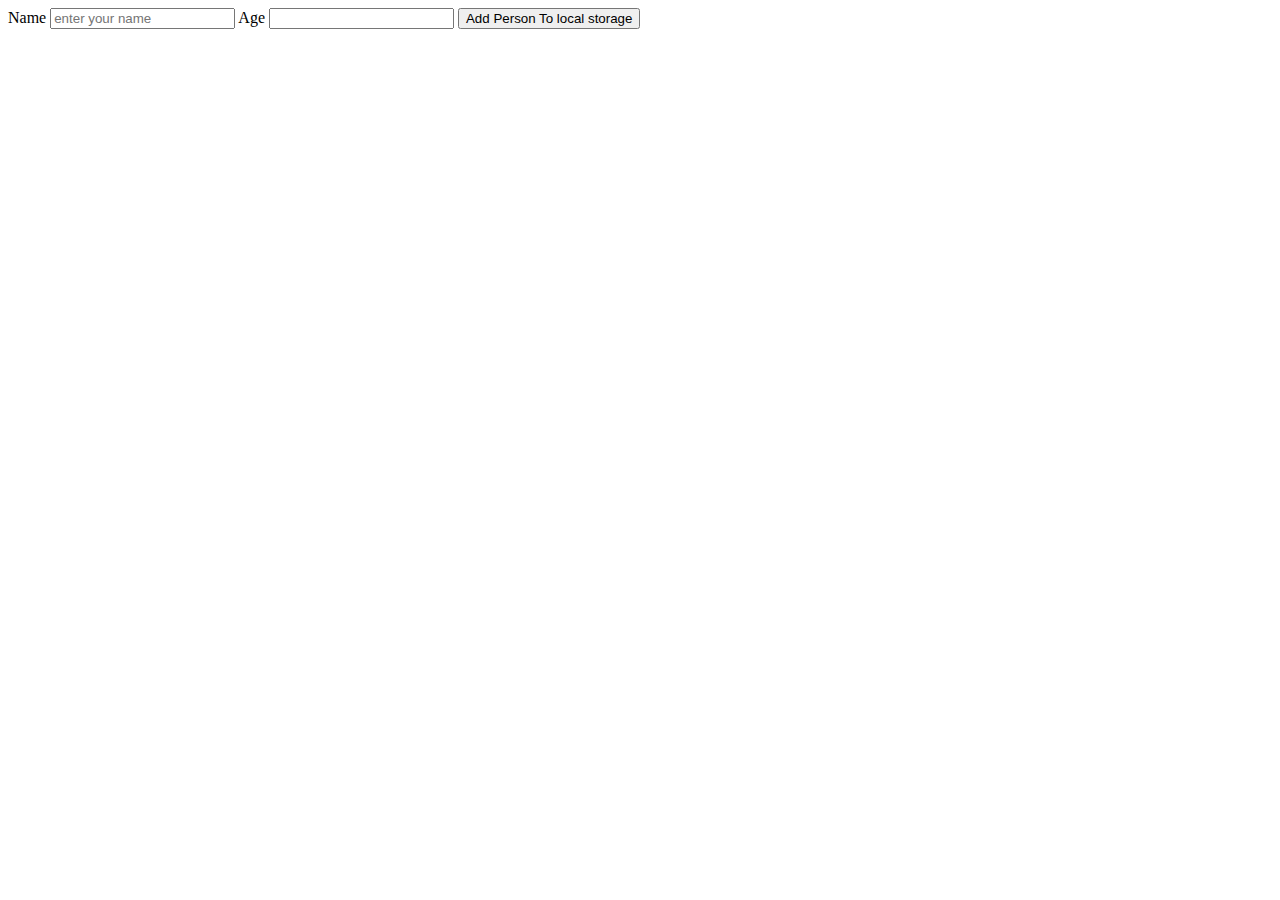
<file: Homework 3/index.html>
<!DOCTYPE html>
<html lang="en">
  <head>
    <meta charset="UTF-8" />
    <meta name="viewport" content="width=device-width, initial-scale=1.0" />
    <title>Day 4 JS</title>
  </head>
  <body>
    <form id="personForm">
      <label class="person-form__name">
        Name
        <input id="personName" placeholder="enter your name" />
      </label>
      <label class="person-form__age">
        Age
        <input type="number" id="personAge" />
      </label>
      <button type="submit" id="addPersonBtn">
        Add Person To local storage
      </button>
    </form>

    <script src="./personForm.js"></script>
  </body>
</html>
</file>
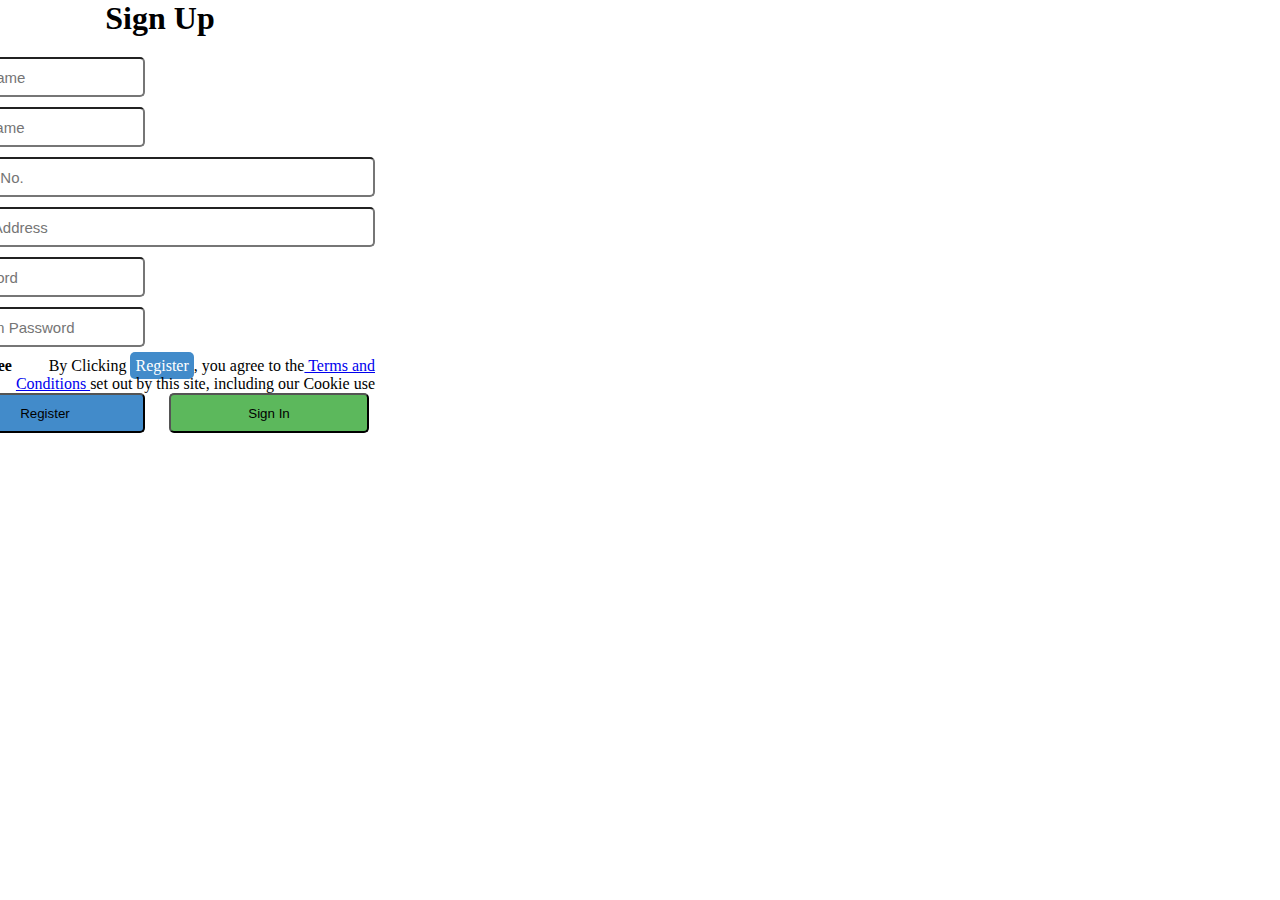
<file: Homework1/index.html>
<!DOCTYPE html>
<html lang="en">
<head>
    <meta charset="UTF-8">
    <meta name="viewport" content="width=device-width, initial-scale=1.0">
    <title>Homework 1</title>
    <link rel="stylesheet" href="styles.css">
</head>
<body>
    <div class="wrapper">
        <h1>Sign Up</h1>
        <form>
            <div class = "name">
                <input type="text" placeholder="First Name"/>
                <input type="text" placeholder="Last Name"/>
            </div>
            <div class = "phone">
                <div><input type="text" placeholder="Mobile No."/></div>
            </div>
            <div class = "email">
                <div><input type="email" placeholder="Email Address"/></div>
            </div>
            <div class = "password">
                <input type="password" placeholder="Password"/>
                <input type="password" placeholder="Confirm Password"/>
            </div>
            <div class = "agree">
                <input type="checkbox" id ="agree"/>
                <label for="agree"><strong>I Agree</strong></label>
            </div>
            <div class= "agreement">
                <p>By Clicking <span class ="reg">Register</span>, you agree to the<a href="#"> Terms and Conditions </a>set out by this site, including our Cookie use</p> 
            </div>
            <div class = "row">            
                <button class="register">Register</button>
                <button class="signinn">Sign In</button>
            </div>
        </form>
    </div>
    
    

</body>
</html>
</file>
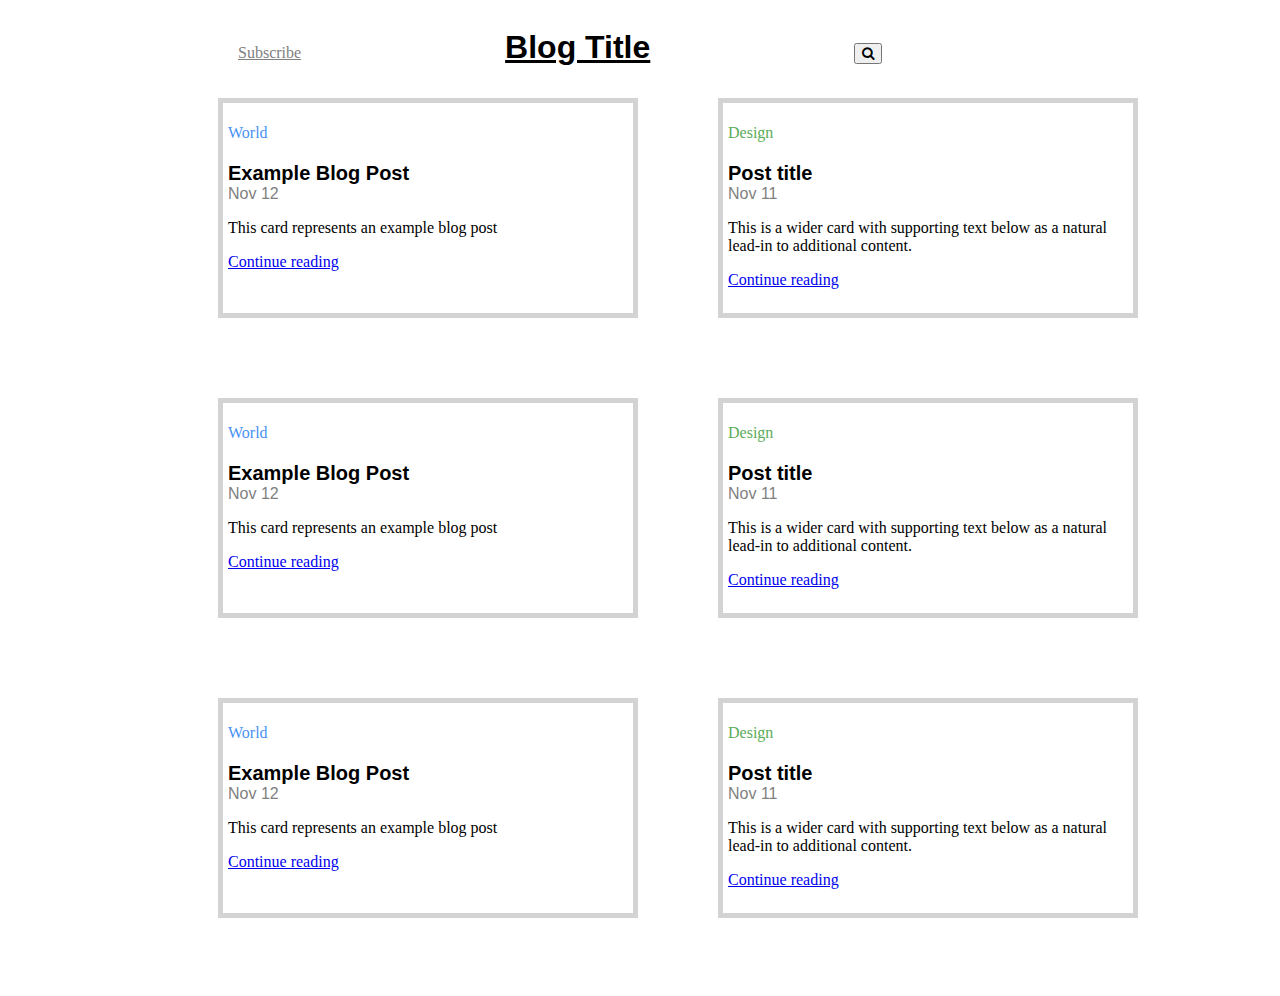
<file: Homework2/index.html>
<!DOCTYPE html>
<html lang="en">
<head>
    <meta charset="UTF-8">
    <meta name="viewport" content="width=device-width, initial-scale=1.0">
    <link href="./style.css" rel="stylesheet"/>
    <link rel="stylesheet" href="https://cdnjs.cloudflare.com/ajax/libs/font-awesome/4.7.0/css/font-awesome.min.css">
    <title>Homework 2</title>
</head>
<body>
    <p class="subscribe">Subscribe</p>
    <h1 class="main">Blog Title</h1>
    <button type="submit"><i class="fa fa-search"></i></button>
    <div class="container">
        <div class="item item-1">
            <p class="world">World</p>
            <p class="title">Example Blog Post</p>
            <p class = "date">Nov 12</p>
            <p class="description">This card represents an example blog post</p>
            <a href="#">Continue reading</a>
        </div>
        <div class="item item-2">
            <p class="design">Design</p>
            <p class="title">Post title</p>
            <p class = "date">Nov 11</p>
            <p class="description">This is a wider card with supporting text below as a natural lead-in to additional content.</p>
            <a href="#">Continue reading</a>
        </div>
        <div class="item item-3">
            <p class="world">World</p>
            <p class="title">Example Blog Post</p>
            <p class = "date">Nov 12</p>
            <p class="description">This card represents an example blog post</p>
            <a href="#">Continue reading</a>
        </div>
        <div class="item item-4">
            <p class="design">Design</p>
            <p class="title">Post title</p>
            <p class = "date">Nov 11</p>
            <p class="description">This is a wider card with supporting text below as a natural lead-in to additional content.</p>
            <a href="#">Continue reading</a>
        </div>
        <div class="item item-5">
            <p class="world">World</p>
            <p class="title">Example Blog Post</p>
            <p class = "date">Nov 12</p>
            <p class="description">This card represents an example blog post</p>
            <a href="#">Continue reading</a>
        </div>
        <div class="item item-6">
            <p class="design">Design</p>
            <p class="title">Post title</p>
            <p class = "date">Nov 11</p>
            <p class="description">This is a wider card with supporting text below as a natural lead-in to additional content.</p>
            <a href="#">Continue reading</a>
        </div>
    </div>
    
</body>
</html>
</file>
<file: Homework1/styles.css>
*{
    margin: 0;
    padding: 0;
    box-sizing: border-box;
    
}

html,body{
    height: 100%;
    width: 50%;
}

h1{
    text-align: center;
    margin-bottom: 20px;
}

.wrapper{
    display: flex;
    flex-direction: column;
    align-items: center;
    height: 300px;
}


.name input, .password input{
    height: 40px;
    width: 200px;
    border-radius: 5px;
    margin-right: 20px;
    margin-bottom: 10px;
    padding-left: 5px;
    font-size: 15px;
}

.phone input, .email input{
    height: 40px;
    width: 430px;
    border-radius: 5px;
    margin-bottom: 10px;
    padding-left: 5px;
    font-size: 15px;
}

.agreement .reg{
    background-color: #428bca;
    color: white;
    padding: 5px;
    border-radius: 5px;
}

.agree{
    float: left;
    margin-right: 20px;
}

.agreement{
    text-align: right;
}


.register{
    height: 40px;
    width: 200px;
    border-radius: 5px;
    margin-right: 20px;
    background-color: #428bca;
}

.signinn{
    height: 40px;
    width: 200px;
    border-radius: 5px;
    background-color: #5cb85c;
}
</file>
<file: Homework2/style.css>
.container{
    display:grid;
    margin-left: 200px;
    grid-template-columns: 500px 500px;
    grid-template-rows: 300px 300px 300px;
}

.subscribe{
    display: inline-block;
    text-decoration: underline;
    color: grey;
    margin-left: 230px;
    margin-right: 200px;
}

.main{
    display: inline-block;
    text-align: center;
    font-family: Arial, Helvetica, sans-serif;
    text-decoration: underline;
    margin-right: 200px;
}

.item{
    width: 400px;
    height: 200px;
    border: 5px solid lightgray;
    padding: 5px;
    margin: 10px;
}

.item .world{
    color: #4992f4;
    font-family: Georgia, 'Times New Roman', Times, serif;
}

.item .design{
    color: #5bac59;
    font-family: Georgia, 'Times New Roman', Times, serif;
}

.item .title{
    font-size: 20px;
    margin-bottom: 0;
    font-weight: bolder;
    font-family: Arial, Helvetica, sans-serif;
}

.item .date{
    margin-top: 0;
    color: gray;
    font-family: Arial, Helvetica, sans-serif;
}

@media screen and (max-width:768px){
    .container{
        flex-direction: column;
    }
}
</file>
